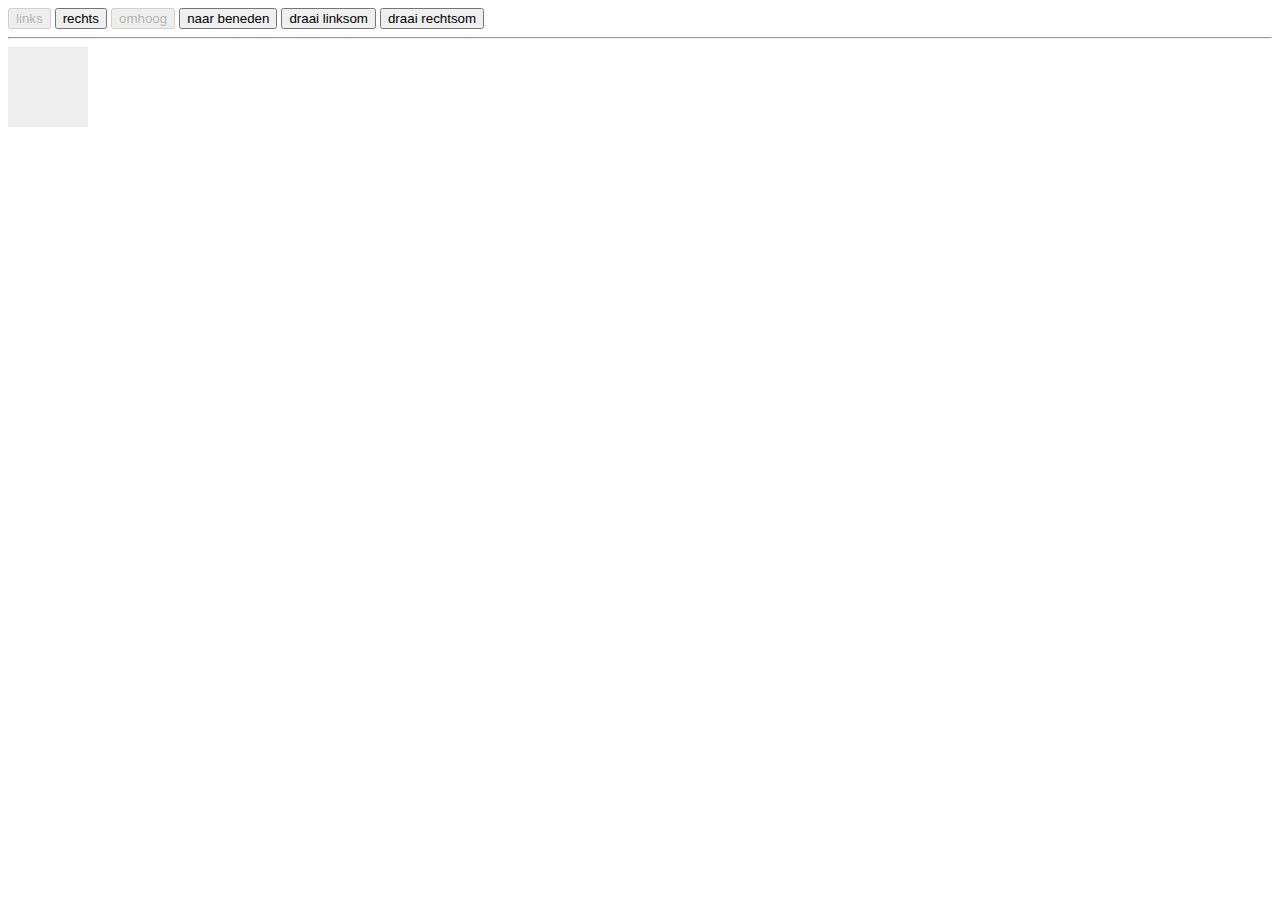
<file: moveIt/index.html>
<!DOCTYPE html>
<html lang="nl">
    <head>
        <meta http-equiv="content-type" content="text/html; charset=UTF-8"/>
        <link rel="stylesheet" type="text/css" href="styles.css"/>
    </head>
    <body>
        <button id="left" onclick="toLeft();">links</button>
        <button id="right" onclick="toRight();">rechts</button>
        <button id="top" onclick="toTop();">omhoog</button>
        <button id="bottom" onclick="toBottom();">naar beneden</button>
        <button id="rotateLeft" onclick="rotateLeft();">draai linksom</button>
        <button id="rotateRight" onclick="rotateRight();">draai rechtsom</button><hr>
        <div id="blokje"></div>
        <script src="main.js"></script>
    </body>
</html>
</file>
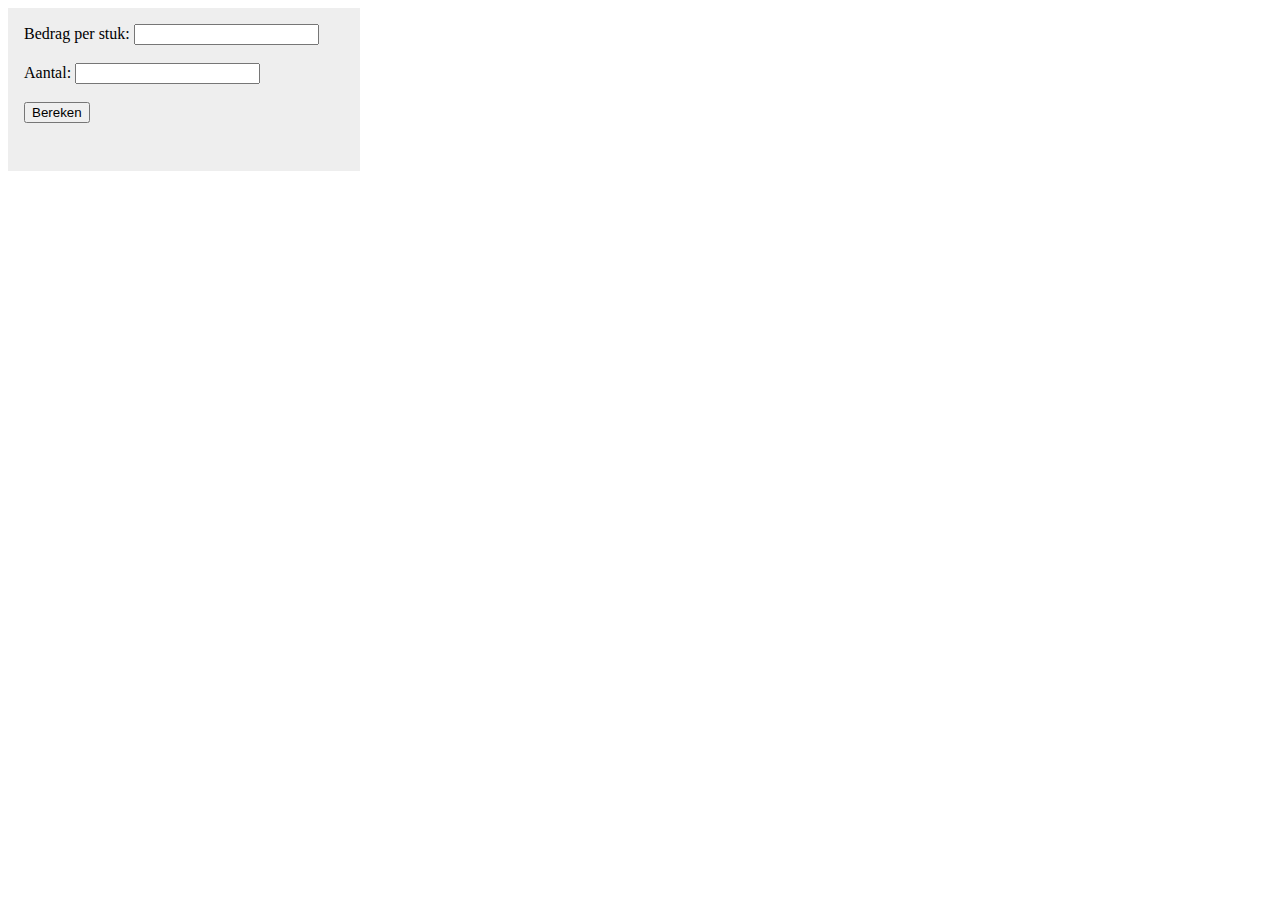
<file: totaalbedrag.html>
<!DOCTYPE html>
<html lang="nl">
    <head>
        <meta http-equiv="content-type" content="text/html; charset=UTF-8"/>
        <title>totaal bedrag</title>
        <link rel="stylesheet" type="text/css" href="styles.css"/>
    </head>
    <body>
        <div>
            Bedrag per stuk: <input id="bedrag"/><br/><br/>
            Aantal: <input id="aantal"/><br/><br/>
            <button onclick="bereken();">Bereken</button>
            <div id="totaalOutput"></div>
        </div>
        <script src="main.js"></script>
    </body>
</html>
</file>
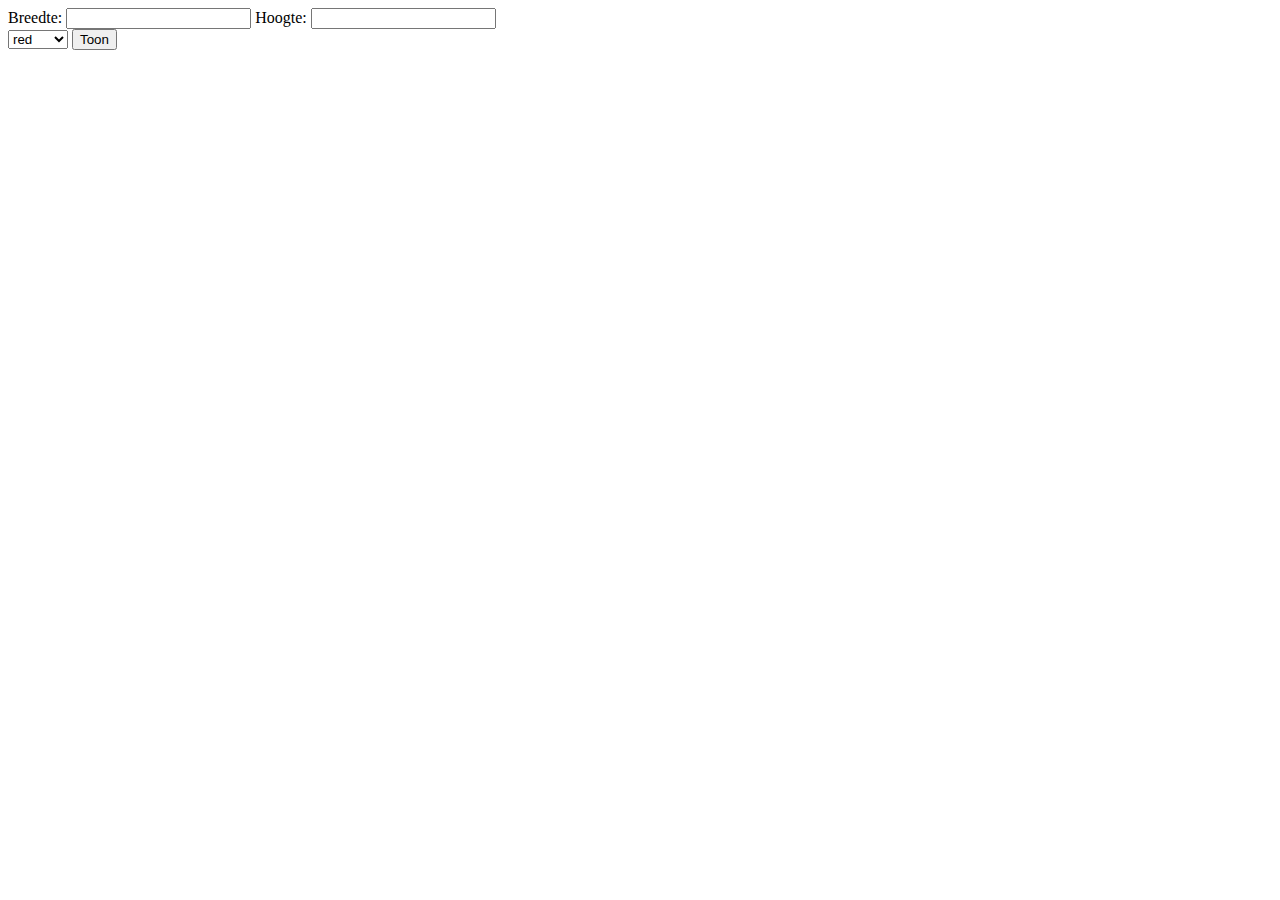
<file: vierkant/vierkant.html>
<!DOCTYPE html>
<html lang="nl">
    <head>
        <meta http-equiv="content-type" content="text/html; charset=UTF-8"/>
        <title>vierkant</title>
        <link rel="stylesheet" type="text/css" href="styles.css"/>
    </head>
    <body>
        <div>
            Breedte: <input id="breedte"/>
            Hoogte: <input id="hoogte"/><br/>
            <select id="colorPick">
                <option value="red">red</option>
                <option value="blue">blue</option>
                <option value="green">green</option>
                <option value="yellow">yellow</option>
            </select>
            <button onclick="toon();">Toon</button>
            <div id="output"></div>
            <script src="main.js"></script>
        </div>
    </body>
</html>
</file>
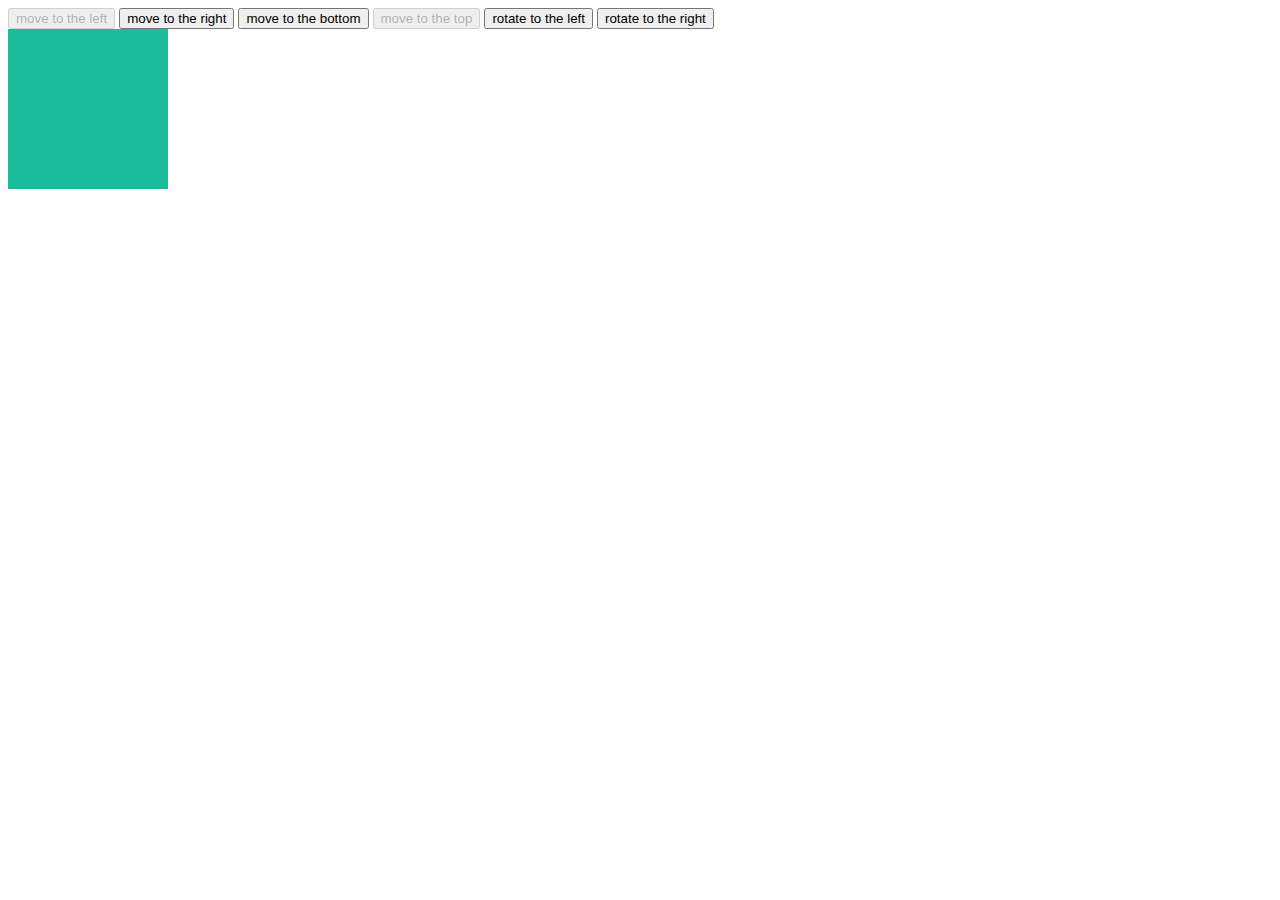
<file: moveIt/animation/animation.html>
<!DOCTYPE html>
<html>
  <head>
    <meta http-equiv="content-type" content="text/html charset=UTF-8"/>
    <link rel="stylesheet" type="text/css" href="styles.css"/>
  </head>
  <body>
    <button id="toLeft" onclick="toLeft();">move to the left</button>
    <button id="toRight" onclick="toRight();">move to the right</button>
    <button id="toBottom" onclick="toBottom();">move to the bottom</button>
    <button id="toTop" onclick="toTop();">move to the top</button>
    <button id="rotateLeft" onclick="rotateLeft();">rotate to the left</button>
    <button id="rotateRight" onclick="rotateRight();">rotate to the right</button>
    <div id="movingDiv"></div>
    <div id="ghostingDiv"></div>
    <script src="main.js"></script>
  </body>
</html>
</file>
<file: moveIt/styles.css>
#blokje{
    width: 5em;
    height: 5em;
    background: #eee;
    transition: margin-left 0.5s, margin-top 0.5s, padding 0.5s, transform 0.5s;
}
</file>
<file: styles.css>
div{
    background: #eee;
    padding: 1em;
    max-width: 20em;
}
</file>
<file: vierkant/styles.css>
#output{
    background: red;
}
</file>
<file: moveIt/animation/styles.css>
div{
  width: 10em;
  height: 10em;
  background: #1abc9c;
  transition: margin-left 0.5s, margin-top 0.5s, transform 0.5s;
}
#ghostingDiv{
  margin-top: -10em;
}
</file>
